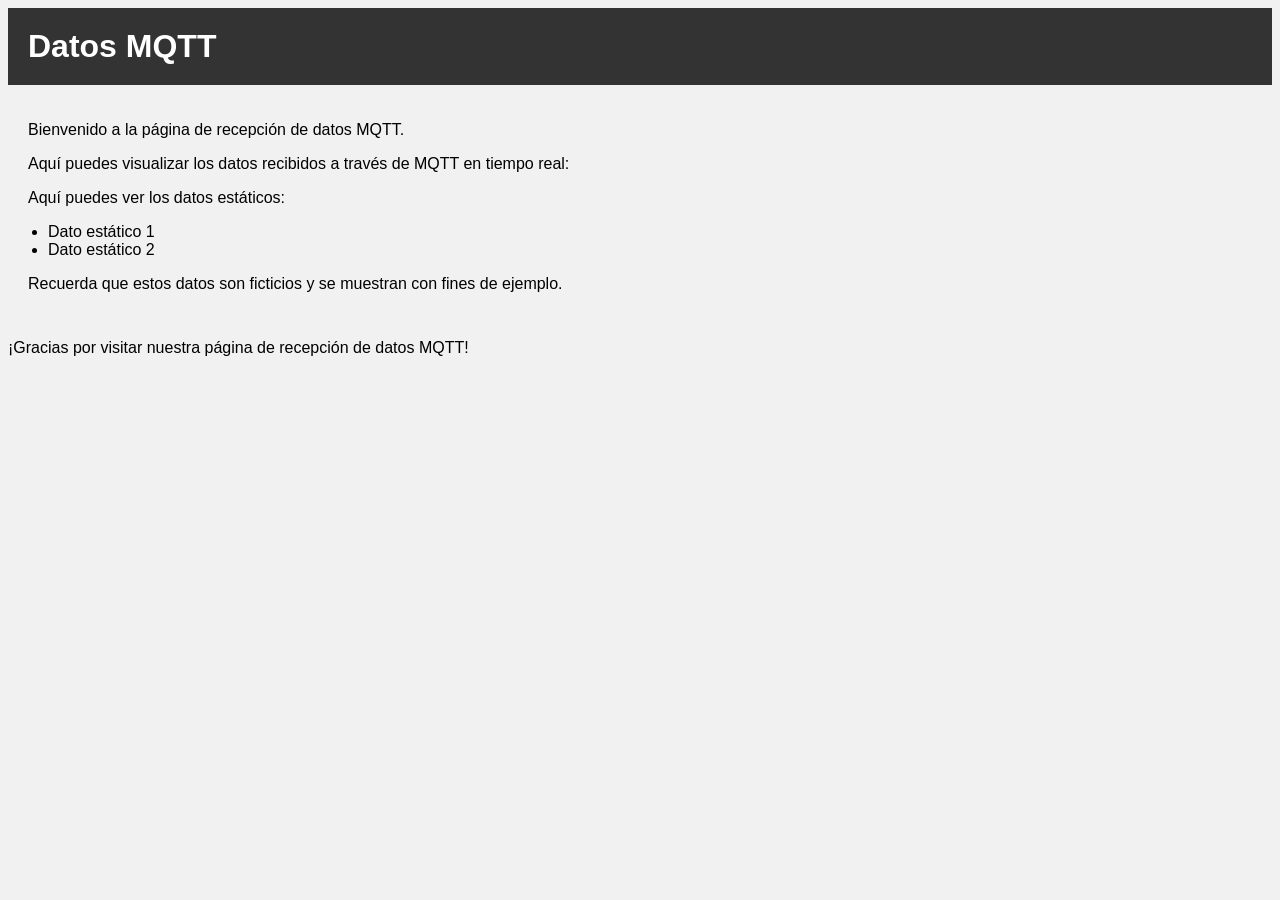
<file: pruebas.html>
<!DOCTYPE html>
<html>
<head>
  <title>Recepción de datos MQTT</title>
  <link rel="stylesheet" type="text/css" href="styles.css">
  <script src="T:\xdxd\paho-mqtt.js"></script>
  <script src="app.js"></script>
</head>
<body>
  <header>
    <h1>Datos MQTT</h1>
  </header>
  
  <main>
    <p>Bienvenido a la página de recepción de datos MQTT.</p>
    
    <p>Aquí puedes visualizar los datos recibidos a través de MQTT en tiempo real:</p>
    <ul id="mqtt-data-list">
      <!-- Los datos MQTT se agregarán dinámicamente aquí -->
    </ul>
    
    <p>Aquí puedes ver los datos estáticos:</p>
    <ul id="static-data-list">
      <li>Dato estático 1</li>
      <li>Dato estático 2</li>
    </ul>
    
    <p>Recuerda que estos datos son ficticios y se muestran con fines de ejemplo.</p>
  </main>
  
  <footer>
    <p>¡Gracias por visitar nuestra página de recepción de datos MQTT!</p>
  </footer>

</body>
</html>
</file>
<file: styles.css>
body {
    font-family: Arial, sans-serif;
    background-color: #f1f1f1;
    color: #000000;
  }
  
  header {
    background-color: #333;
    color: #fff;
    padding: 20px;
  }
  
  h1 {
    margin: 0;
  }
  
  main {
    padding: 20px;
  }
  
  ul {
    list-style-type: disc;
    padding-left: 20px;
  }
  
  p {
    margin-bottom: 10px;
  }
  
  ul#image-list {
    list-style-type: none;
    display: inline-block;
  }
  
  .image-box {
    border: 5px solid #fd0000;
    padding: 10px;
    margin-bottom: 10px;
  }
  
  .image-box img {
    max-width: 100%;
    max-height: 200px;
  }
  
  .big-text {
    font-size: 36px;
    font-weight: bold;
    text-decoration: underline;
  }
  
  .center-text {
    text-align: center;
  }
  
  .texto-mediano-subrayado {
    font-size: 24px;
    font-weight: bold;
    text-decoration: underline;
  }
  
  .green-button {
    background-color: green;
    color: white;
    border: none;
    padding: 5px 10px;
    font-size: 16px;
    cursor: pointer;
  }
  
  .red-button {
    background-color: red;
    color: white;
    border: none;
    padding: 5px 10px;
    font-size: 16px;
    cursor: pointer;
  }
  
  .button.highlight {
    animation: blink 1s infinite;
  }
  
  @keyframes blink {
    0% { opacity: 1; }
    50% { opacity: 0.5; }
    100% { opacity: 1; }
  }

  .texto-mediano {
    font-size: 20px;
    font-weight: bold;
    list-style-type: none
}
</file>
